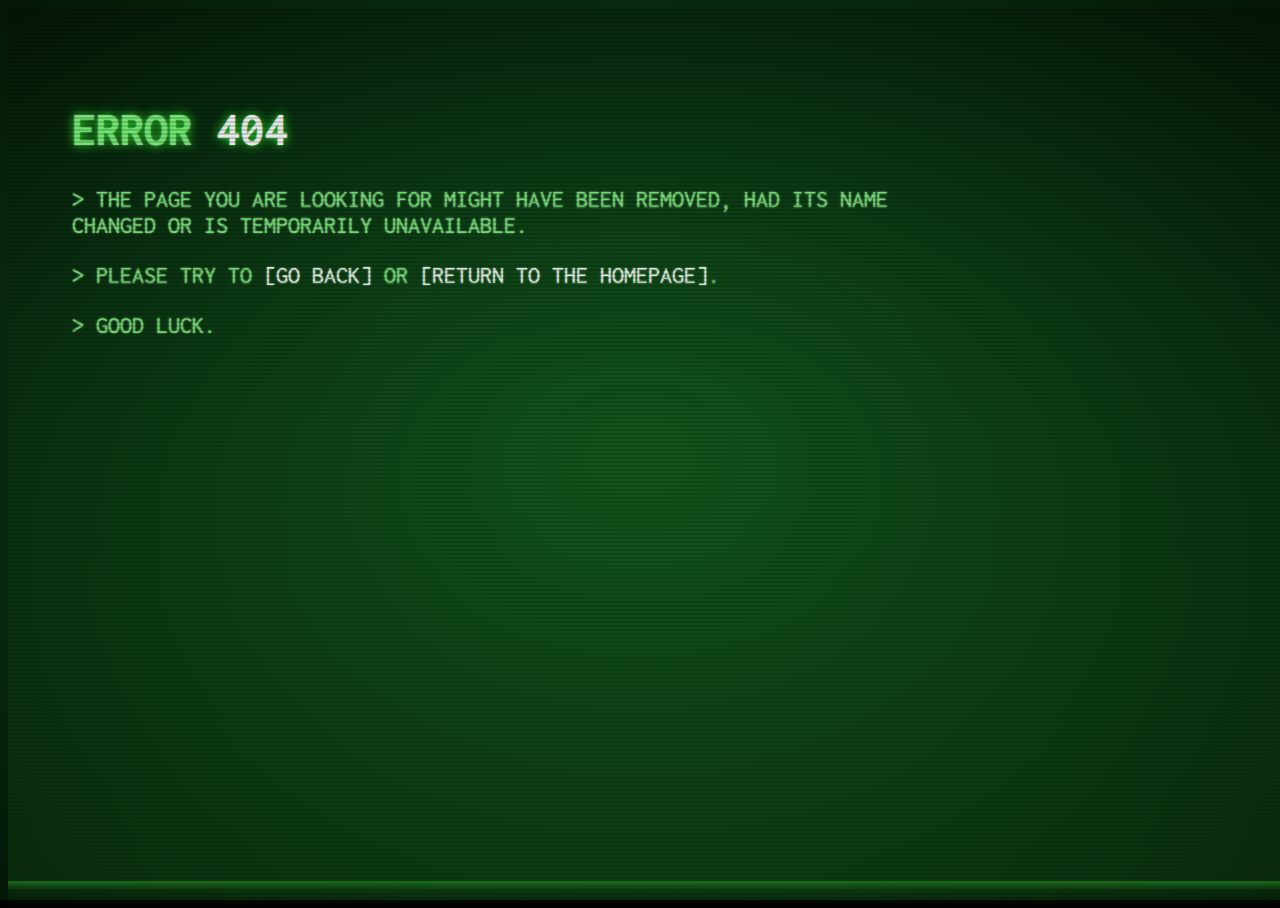
<file: Index2.html>
<!DOCTYPE html>
<html lang="en">
<head>
    <meta charset="UTF-8">
    <meta http-equiv="X-UA-Compatible" content="IE=edge">
    <meta name="viewport" content="width=device-width, initial-scale=1.0">
    <link rel="stylesheet" href="css2.css">
    <title>Document</title>
</head>
<body>
    <div class="noise"></div>
<div class="overlay"></div>
<div class="terminal">
  <h1>Error <span class="errorcode">404</span></h1>
  <p class="output">The page you are looking for might have been removed, had its name changed or is temporarily unavailable.</p>
  <p class="output">Please try to <a href="#1">go back</a> or <a href="#2">return to the homepage</a>.</p>
  <p class="output">Good luck.</p>
</div>
</body>
</html>
</file>
<file: css2.css>
@import "https://fonts.googleapis.com/css?family=Inconsolata";

html {
    min-height: 100%;
}

body {
    box-sizing: border-box;
    height: 100%;
    background-color: #000000;
    background-image: radial-gradient(#11581e, #041607),
        url("https://media.giphy.com/media/oEI9uBYSzLpBK/giphy.gif");
    background-repeat: no-repeat;
    background-size: cover;
    font-family: "Inconsolata", Helvetica, sans-serif;
    font-size: 1.5rem;
    color: rgba(128, 255, 128, 0.8);
    text-shadow: 0 0 1ex rgba(51, 255, 51, 1), 0 0 2px rgba(255, 255, 255, 0.8);
}

.noise {
    pointer-events: none;
    position: absolute;
    width: 100%;
    height: 100%;
    background-image: url("https://media.giphy.com/media/oEI9uBYSzLpBK/giphy.gif");
    background-repeat: no-repeat;
    background-size: cover;
    z-index: -1;
    opacity: 0.02;
}

.overlay {
    pointer-events: none;
    position: absolute;
    width: 100%;
    height: 100%;
    background: repeating-linear-gradient(
        180deg,
        rgba(0, 0, 0, 0) 0,
        rgba(0, 0, 0, 0.3) 50%,
        rgba(0, 0, 0, 0) 100%
    );
    background-size: auto 4px;
    z-index: 1;
}

.overlay::before {
    content: "";
    pointer-events: none;
    position: absolute;
    display: block;
    top: 0;
    left: 0;
    right: 0;
    bottom: 0;
    width: 100%;
    height: 100%;
    background-image: linear-gradient(
        0deg,
        transparent 0%,
        rgba(32, 128, 32, 0.2) 2%,
        rgba(32, 128, 32, 0.8) 3%,
        rgba(32, 128, 32, 0.2) 3%,
        transparent 100%
    );
    background-repeat: no-repeat;
    animation: scan 7.5s linear 0s infinite;
}

@keyframes scan {
    0% {
        background-position: 0 -100vh;
    }
    35%,
    100% {
        background-position: 0 100vh;
    }
}

.terminal {
    box-sizing: inherit;
    position: absolute;
    height: 100%;
    width: 1000px;
    max-width: 100%;
    padding: 4rem;
    text-transform: uppercase;
}

.output {
    color: rgba(128, 255, 128, 0.8);
    text-shadow: 0 0 1px rgba(51, 255, 51, 0.4),
        0 0 2px rgba(255, 255, 255, 0.8);
}

.output::before {
    content: "> ";
}

/*
.input {
  color: rgba(192, 255, 192, 0.8);
  text-shadow:
      0 0 1px rgba(51, 255, 51, 0.4),
      0 0 2px rgba(255, 255, 255, 0.8);
}

.input::before {
  content: "$ ";
}
*/

a {
    color: #fff;
    text-decoration: none;
}

a::before {
    content: "[";
}

a::after {
    content: "]";
}

.errorcode {
    color: white;
}
</file>
